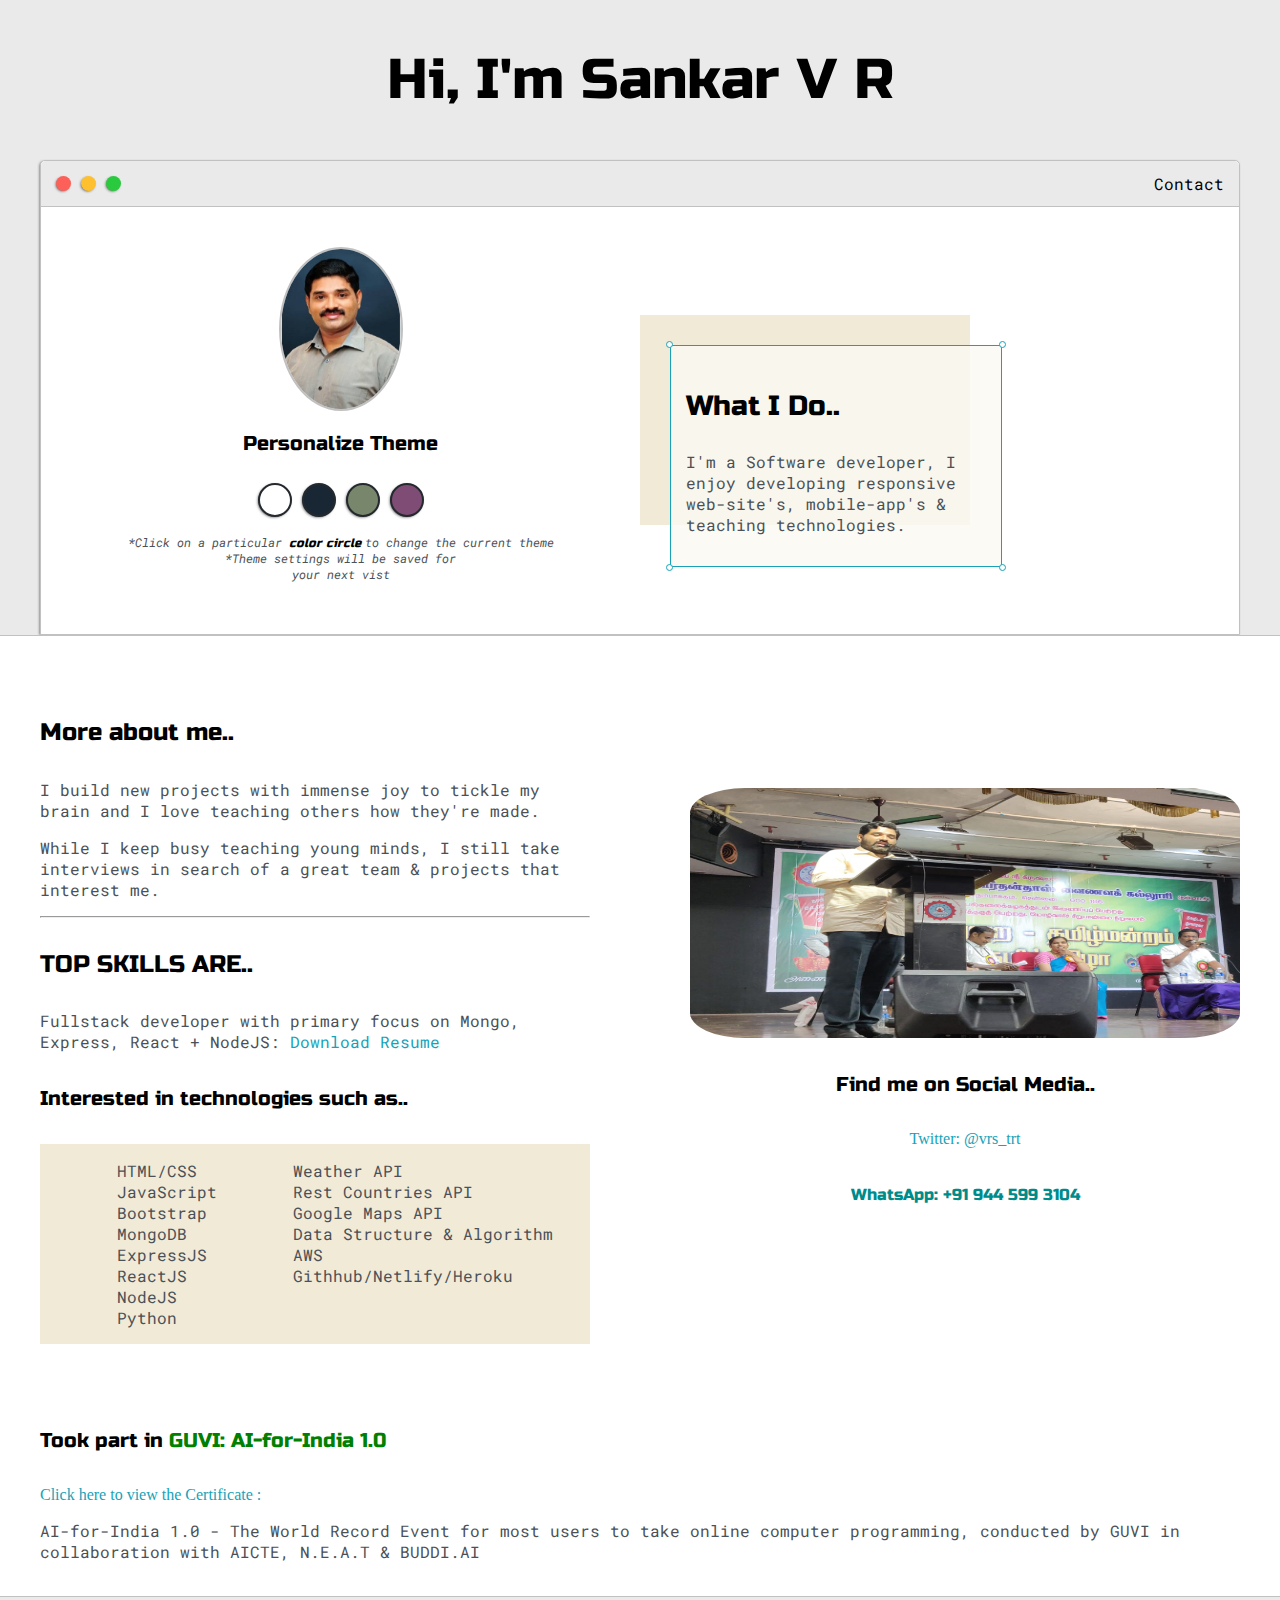
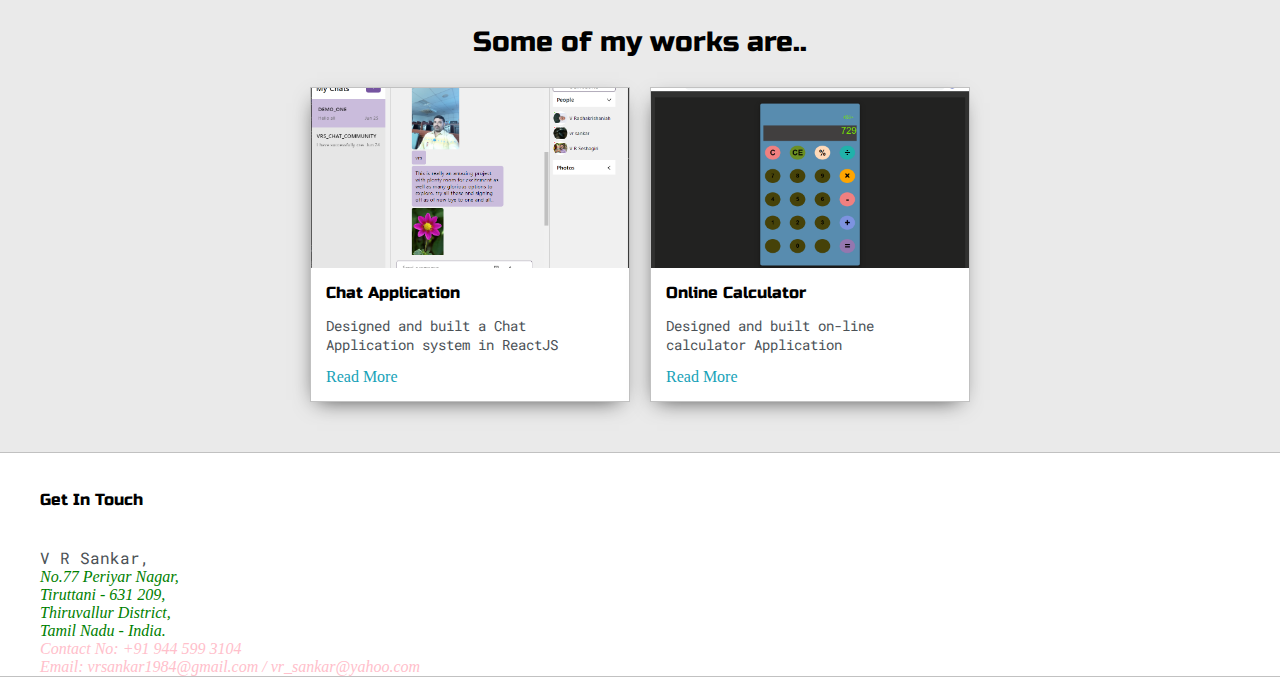
<file: vrs_mywebsite/index.html>
<!DOCTYPE html>
<html>
<head>
	<title>Sankar V Radhakrishnan</title>


	<meta name="viewport" content="width=device-width, initial-scale=1, maximum-scale=1, minimum-scale=1" />

	<link href="https://fonts.googleapis.com/css2?family=Russo+One&display=swap" rel="stylesheet">

	<link href="https://fonts.googleapis.com/css2?family=Roboto+Mono:wght@500&family=Russo+One&display=swap" rel="stylesheet">

	<link rel="stylesheet" type="text/css" href="default.css">
	<link id="theme-style" rel="stylesheet" type="text/css" href="">
</head>
<body>

	<section class="s1">
		<div class="main-container">
			<div class="greeting-wrapper">
				<h1>Hi, I'm Sankar V R </h1>
			</div>


			<div class="intro-wrapper">
				<div class="nav-wrapper">

					
					<a href="index.html">
						<div class="dots-wrapper">
							<div id="dot-1" class="browser-dot"></div>
							<div id="dot-2" class="browser-dot"></div>
							<div id="dot-3" class="browser-dot"></div>
						</div>
					</a>
					

					<ul id="navigation">
						<li><a href="index.html#contact">Contact</a></li>

					</ul>
				</div>

				<div class="left-column">
					<img id="profile_pic" src="images\vrs_image.jpeg">
					<h5 style="text-align: center;line-height: 0;">Personalize Theme</h5>

					<div id="theme-options-wrapper">
						<div data-mode="light" id="light-mode" class="theme-dot"></div>
						<div data-mode="blue" id="blue-mode" class="theme-dot"></div>
						<div data-mode="green" id="green-mode" class="theme-dot"></div>
						<div data-mode="purple" id="purple-mode" class="theme-dot"></div>
					</div>

					<p id="settings-note">*Click on a particular <strong>color circle </strong> to change the current theme<br>*Theme settings will be saved for<br>your next vist</p>
				</div>

				<div class="right-column">

					<div id="preview-shadow">
						<div id="preview">
							<div id="corner-tl" class="corner"></div>
							<div id="corner-tr" class="corner"></div>
							<h3>What I Do..</h3>
							<p>I'm a Software developer, I enjoy developing responsive web-site's, mobile-app's & teaching technologies.</p>
							<div id="corner-br" class="corner"></div>
							<div id="corner-bl" class="corner"></div>
						</div>
					</div>
				</div>
			</div>
		</div>
	</section>

	<section class="s2">
		<div class="main-container">

			<div class="about-wrapper">
				<div class="about-me">
					<h4>More about me..</h4>

					<p>I build new projects with immense joy to tickle my brain and I love teaching others how they're made.</p>

					<p>While I keep busy teaching young minds, I still take interviews in search of a great team & projects that interest me.</p>


					<hr>

					<h4>TOP SKILLS ARE..</h4>

					<p>Fullstack developer with primary focus on Mongo, Express, React + NodeJS:  <a target="_blank" href="resume.pdf">Download Resume</a></p>
                    <h5>Interested in technologies such as..</h3>
					<div id="skills">
						<ul>
							<li>HTML/CSS</li>
                            <li>JavaScript</li>
                            <li>Bootstrap</li>
                            <li>MongoDB</li>    
                            <li>ExpressJS</li>    
							<li>ReactJS</li>
                            <li>NodeJS</li>				                      
                            <li>Python</li>
						</ul>

						<ul>
							
                            <li>Weather API</li>
                            <li>Rest Countries API</li>
                            <li>Google Maps API</li>
                            <li>Data Structure & Algorithm</li>
							<li>AWS </li>
							<li>Githhub/Netlify/Heroku</li>
							
						</ul>

					</div>

				</div>

				<div class="social-links">
					<img id="social_img" src="images\vrs_image3.jpeg">
					<h5>Find me on Social Media..</h5>
				
					
					<a target="_blank" href="https://twitter.com/vrs_trt">Twitter: @vrs_trt</a><h6 style="color: darkcyan;"> WhatsApp: +91 944 599 3104</h6>
				</div>

                      

			</div>
			<div id="certificate">
				<h5>Took part in <font color="green">GUVI: AI-for-India 1.0</h5>
				<a target="_blank" href="images\vrs_GuviCertification.png"> Click here to view the Certificate : </a> <p>AI-for-India 1.0 - The World Record Event for most users to take online computer programming, conducted by GUVI in collaboration with AICTE, N.E.A.T & BUDDI.AI</p><br>
			</div>
		</div>
	</section>

	<section class="s1">
		<div class="main-container">
			<h3 style="text-align: center;">Some of my works are..</h3>

			<div class="post-wrapper">

				<div>
					<div class="post">
						<img class="thumbnail" src="images\chat_appln.png">
						<div class="post-preview">
							<h6 class="post-title">Chat Application</h6>
							<p class="post-intro">Designed and built a Chat Application system in ReactJS</p>
							<a href="post.html">Read More</a>
						</div>
					</div>
				</div>

				<div>
					<div class="post">
						<img class="thumbnail" src="images\cals_snapshot.png">
						<div class="post-preview">
							<h6 class="post-title">Online Calculator</h6>
							<p class="post-intro">Designed and built on-line calculator Application</p>
							<a href="post.html">Read More</a>
						</div>
					</div>
				</div>

				<!--
				<div>
					<div class="post">
						<img class="thumbnail" src="images\cals_snapshot.png">
						<div class="post-preview">
							<h6 class="post-title">Online Calculator</h6>
							<p class="post-intro">Designed and built on-line calculator Application</p>
							<a href="post.html">Read More</a>
						</div>
					</div>
				</div>
				!-->
				






			</div>
		</div>
	</section>

	<section class="s2">
		<div class="main-container">
			
			<h6>Get In Touch</h6>

			<a class id="contact"> </a>
			<label>V R Sankar,<br></label>
			<address>   No.77 Periyar Nagar, <br>
						Tiruttani - 631 209,<br>
						Thiruvallur District, <br>
						Tamil Nadu - India.<br>
				<font color="pink">		Contact No: +91 944 599 3104 <br>Email: vrsankar1984@gmail.com / vr_sankar@yahoo.com
			</address>
			
			
			
	</section> 

	<script type="text/javascript" src="script.js"></script>
</body>
</html>
</file>
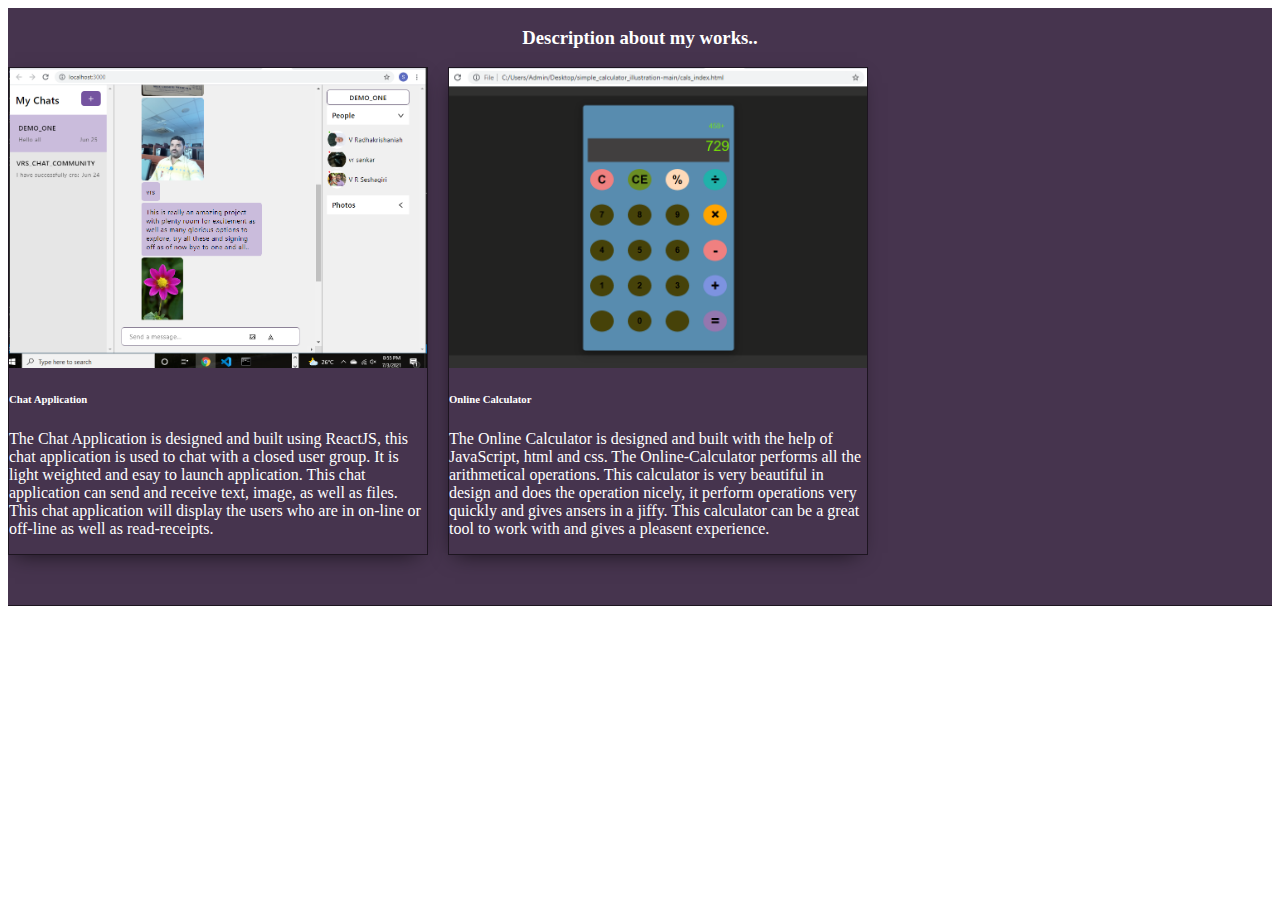
<file: vrs_mywebsite/post.html>
<!DOCTYPE html>
<html lang="en">
<head>
    <meta charset="UTF-8">
    <meta http-equiv="X-UA-Compatible" content="IE=edge">
    <meta name="viewport" content="width=device-width, initial-scale=1.0">
    <title>About Chat Application</title>
    
	
    <link href="https://fonts.googleapis.com/css2?family=Russo+One&display=swap" rel="stylesheet">

	<link href="https://fonts.googleapis.com/css2?family=Roboto+Mono:wght@500&family=Russo+One&display=swap" rel="stylesheet">
    <link rel="stylesheet" type="text/css" href="ReadMoreStyle.css">
</head>
<body>

    <section class="s1">
		<div class="main-container">
			<h3 style="text-align: center;">Description about my works..</h3>

			<div class="post-wrapper">

				<div>
					<div class="post">
						<img class="thumbnail" src="images\chat_appln.png">
						<div class="post-preview">
							<h6 class="post-title">Chat Application</h6>
							<p class="post-intro">The Chat Application is designed and built using ReactJS, this chat application is used to chat with a closed user group.  It is light weighted and esay to launch application. This chat application can send and receive text, image, as well as files. This chat application will display the users who are in on-line or off-line as well as read-receipts.</p>
						
						</div>
					</div>
				</div>

				<div>
					<div class="post">
						<img class="thumbnail" src="images\cals_snapshot.png">
						<div class="post-preview">
							<h6 class="post-title">Online Calculator</h6>
							<p class="post-intro">The Online Calculator is designed and built with the help of JavaScript, html and css. The Online-Calculator performs all the arithmetical operations. This calculator is very beautiful in design and does the operation nicely, it perform operations very quickly and gives ansers in a jiffy. This calculator can be a great tool to work with and gives a pleasent experience.</p>
						
						</div>
					</div>
				</div>

				<!--
				<div>
					<div class="post">
						<img class="thumbnail" src="images\cals_snapshot.png">
						<div class="post-preview">
							<h6 class="post-title">Online Calculator</h6>
							<p class="post-intro">Designed and built on-line calculator Application</p>
							<a href="post.html">Read More</a>
						</div>
					</div>
				</div>
				!-->
				






			</div>
		</div>
	</section>


















   
</body>
</html>
</file>
<file: vrs_mywebsite/default.css>
:root{
	--mainColor:#eaeaea;
	--secondaryColor:#fff;

	--borderColor:#c1c1c1;

	--mainText:black;
	--secondaryText:#4b5156;

	--themeDotBorder:#24292e;

	--previewBg:rgb(251, 249, 243, 0.8);
	--previewShadow:#f0ead6;


	--buttonColor:black;


}


html, body{
	padding: 0;
	margin: 0;
	scroll-behavior: smooth;
}

body *{
	transition: 0.3s;
}


h1, h2, h3, h4, h5, h6, strong{
	color: var(--mainText);
	font-family: 'Russo One', sans-serif;
	font-weight: 20;
}

p, li, span, label, input, textarea{
	color: var(--secondaryText);
	font-family: 'Roboto Mono', monospace;
}

a{
	text-decoration: none;
	color:#17a2b8;
}

ul{
	list-style: none;
}

h1 { font-size: 56px;}
h2 { font-size: 36px;}
h3 { font-size: 28px;}
h4 { font-size: 24px;}
h5 { font-size: 20px;}
h6 { font-size: 16px;}


.s1{
	background-color: var(--mainColor);
	border-bottom:1px solid var(--borderColor);
	overflow:auto;
}

.s2{
	background-color: var(--secondaryColor);
	border-bottom:1px solid var(--borderColor);
	overflow:auto;
}




.main-container{
	width: 1200px;
	margin: 0 auto;
	
}


.greeting-wrapper{
	display: grid;
	text-align: center;
	align-content: center;
	min-height: 10em;

}

.intro-wrapper{
	background-color: var(--secondaryColor);
	border:1px solid var(--borderColor);
	border-radius:5px 5px 0 0;


	-webkit-box-shadow: -1px 1px 3px -1px rgba(0,0,0,0.75);
	-moz-box-shadow: -1px 1px 3px -1px rgba(0,0,0,0.75);
	box-shadow: -1px 1px 3px -1px rgba(0,0,0,0.75);

	display: grid;
	grid-template-columns: 1fr 1fr;
	grid-template-areas: 
		'nav-wrapper nav-wrapper'
		'left-column right-column'
	;
}


.nav-wrapper{
	border-radius:5px 5px 0 0;
	grid-area:nav-wrapper;
	border-bottom: 1px solid var(--borderColor);
	display: flex;
	justify-content: space-between;
	align-items: center;
	background-color: var(--mainColor);
}

#navigation a{
	color:var(--mainText);
}


#navigation{
	margin:0;
	padding: 10px;
}

#navigation li{
	display: inline-block;
	margin-right: 5px;
	margin-left:5px;
}

.dots-wrapper{
	display: flex;
	padding: 10px;
}

#dot-1{
	background-color:  #FC6058;
}

#dot-2{
	background-color:  #FEC02F;
}

#dot-3{
	background-color:  #2ACA3E;
}

.browser-dot{
	background-color: black;
	height: 15px;
	width: 15px;
	border-radius: 50%;
	margin: 5px;

	-webkit-box-shadow: -1px 1px 3px -1px rgba(0,0,0,0.75);
	-moz-box-shadow: -1px 1px 3px -1px rgba(0,0,0,0.75);
	box-shadow: -1px 1px 3px -1px rgba(0,0,0,0.75);

}


.left-column{
	grid-area: left-column;
	padding-top:40px;
	padding-bottom: 40px;
}

#profile_pic{
	display: block;
	margin:0 auto;

	height: 160px;
	width: 120px;
	border-radius:50%;
	
	object-fit: cover;
	border:2px solid var(--borderColor);
}


#theme-options-wrapper{
	display: flex;
	justify-content: center;
}

.theme-dot{
	height: 30px;
	width: 30px;
	background-color: black;
	border-radius: 50%;

	margin: 5px;
	border:2px solid var(--themeDotBorder);

	-webkit-box-shadow: -1px 1px 3px -1px rgba(0,0,0,0.75);
	-moz-box-shadow: -1px 1px 3px -1px rgba(0,0,0,0.75);
	box-shadow: -1px 1px 3px -1px rgba(0,0,0,0.75);

	cursor: pointer;
}


.theme-dot:hover{
	border-width: 5px;
}


#light-mode{
	background-color: #fff;
}

#blue-mode{
	background-color: #192734;
}

#green-mode{
	background-color: #78866b;
}

#purple-mode{
	background-color: #7E4C74;
}

#settings-note{
	font-size: 12px;
	font-style: italic;
	text-align: center;
}

.right-column{
	grid-area: right-column;
	display: grid;
	align-content: center;

	padding-top: 50px;
	padding-bottom: 50px;
}


#preview-shadow{
	background-color: var(--previewShadow);
	max-width: 300px;
	height: 180px;
	padding-left: 30px;
	padding-top: 30px;
}

#preview{
	width: 300px;
	border:1.5px solid #17a2b8;
	background-color: var(--previewBg);
	padding:15px;
	position: relative;
}

.corner{
	width:5px;
	height:5px;
	border-radius: 50%;
	border:1.5px solid #17a2b8;
	background-color: #fff;
	position: absolute;
}

#corner-tl{
	top:-5px;
	left: -5px
}

#corner-tr{
	top:-5px;
	right: -5px
}


#corner-br{
	bottom:-5px;
	right: -5px
}


#corner-bl{
	bottom:-5px;
	left: -5px
}

.about-wrapper{
	display: grid;
	grid-template-columns: repeat(auto-fit, minmax(320px, 1fr));
	padding-bottom: 50px;
	padding-top: 50px;
	gap:100px;
}


#skills{
	display: flex;
	justify-content: space-evenly;
	background-color: var(--previewShadow);
}

.social-links{
	display: grid;
	align-content: center;
	text-align: center;
}

#social_img{
	height: 250px;
	
	width: 100%;
	border-radius: 10%;
}


.post-wrapper{
	display: grid;
	grid-template-columns: repeat(auto-fit, 320px);
	gap:20px;
	justify-content: center;
	padding-bottom: 50px;
}

.post{
	border:1px solid var(--borderColor);
	-webkit-box-shadow: -2px 7px 21px -9px rgba(0,0,0,0.75);
	-moz-box-shadow: -2px 7px 21px -9px rgba(0,0,0,0.75);
	box-shadow: -2px 7px 21px -9px rgba(0,0,0,0.75);
}

.thumbnail{
	display: block;
	width: 100%;
	height:180px;
	object-fit: cover;
}

.post-preview{
	background-color: #fff;
	padding:15px;
}

.post-title{
	color:black;
	margin: 0;
}

.post-intro{
	color:#4b5156;
	font-size: 14px;
}






@media screen and (max-width: 1200px){
	.main-container{
		width: 95%;
	}
}

@media screen and (max-width: 800px){
	.intro-wrapper{
		grid-template-columns: 1fr;
		grid-template-areas: 
			'nav-wrapper'
			'left-column'
			'right-column'
		;
	}

	.right-column{
		justify-content: center;
	}

}

@media screen and (max-width: 400px){
	#preview-shadow{
		max-width: 280px;
		height: 180px;
		padding-left: 10px;
		padding-top: 10px;
	}

	#preview{
		width: 280px;

	}

}
</file>
<file: vrs_mywebsite/ReadMoreStyle.css>
:root{
	--mainColor:#46344E;
	--secondaryColor:#382a3f;

	--borderColor:#1d1520;

	--mainText:#fff;
	--secondaryText:#eeeeee;

	--themeDotBorder:#FFF;

	--previewBg:rgb(29, 21, 32, 0.8);
	--previewShadow:#2b202f;


	--buttonColor:#8534a3;


}


html,body{
    background-color:white;
	

	}
.s1{
	background-color: var(--mainColor);
	border-bottom:1px solid var(--borderColor);
	overflow:auto;
	color:var(--mainText);
}
.post{
	border:1px solid var(--borderColor);
	-webkit-box-shadow: -2px 7px 21px -9px rgba(0,0,0,0.75);
	-moz-box-shadow: -2px 7px 21px -9px rgba(0,0,0,0.75);
	box-shadow: -2px 7px 21px -9px rgba(0,0,0,0.75);
}

.thumbnail{
	display: block;
	width: 100%;
	height:300px;
	object-fit: cover;
}
.post-wrapper{
	display: grid;
	grid-template-columns: repeat(auto-fit, 420px);
	gap:20px;
	justify-content: left;
	padding-bottom: 50px;
}
</file>
